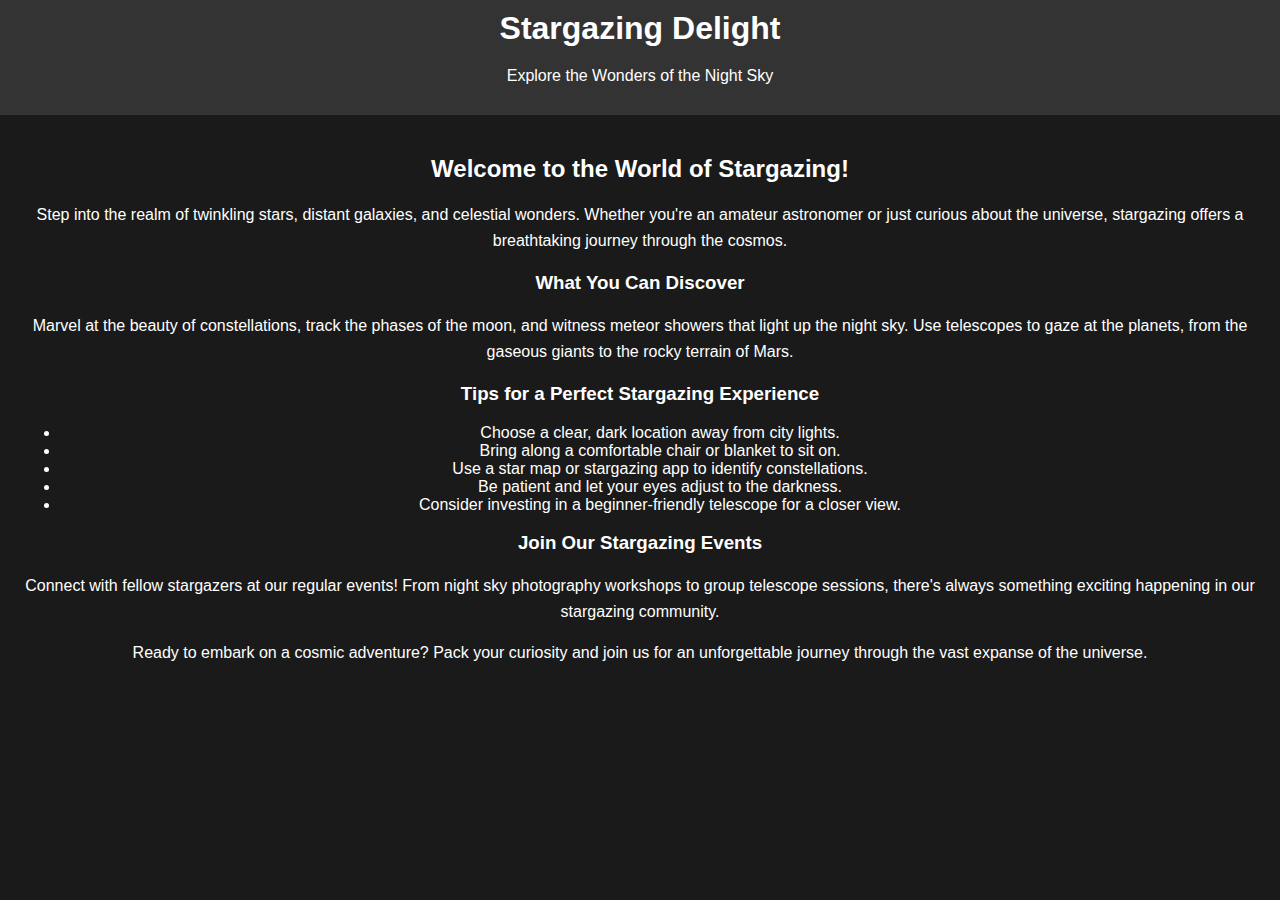
<file: resources/index.html>
<!DOCTYPE html>
<html lang="en">
<head>
    <meta charset="UTF-8">
    <meta name="viewport" content="width=device-width, initial-scale=1.0">
    <title>Stargazing Delight</title>
    <style>
        body {
            font-family: Arial, sans-serif;
            margin: 0;
            padding: 0;
            background-color: #1a1a1a;
            color: #fff;
        }
        header {
            background-color: #333;
            padding: 10px;
            text-align: center;
        }
        h1 {
            margin: 0;
        }
        main {
            padding: 20px;
            text-align: center;
        }
        p {
            line-height: 1.6;
        }
    </style>
</head>
<body>
    <header>
        <h1>Stargazing Delight</h1>
        <p>Explore the Wonders of the Night Sky</p>
    </header>
    <main>
        <h2>Welcome to the World of Stargazing!</h2>
        <p>Step into the realm of twinkling stars, distant galaxies, and celestial wonders. Whether you're an amateur astronomer or just curious about the universe, stargazing offers a breathtaking journey through the cosmos.</p>
        
        <h3>What You Can Discover</h3>
        <p>Marvel at the beauty of constellations, track the phases of the moon, and witness meteor showers that light up the night sky. Use telescopes to gaze at the planets, from the gaseous giants to the rocky terrain of Mars.</p>
        
        <h3>Tips for a Perfect Stargazing Experience</h3>
        <ul>
            <li>Choose a clear, dark location away from city lights.</li>
            <li>Bring along a comfortable chair or blanket to sit on.</li>
            <li>Use a star map or stargazing app to identify constellations.</li>
            <li>Be patient and let your eyes adjust to the darkness.</li>
            <li>Consider investing in a beginner-friendly telescope for a closer view.</li>
        </ul>
        
        <h3>Join Our Stargazing Events</h3>
        <p>Connect with fellow stargazers at our regular events! From night sky photography workshops to group telescope sessions, there's always something exciting happening in our stargazing community.</p>
        
        <p>Ready to embark on a cosmic adventure? Pack your curiosity and join us for an unforgettable journey through the vast expanse of the universe.</p>
    </main>
</body>
</html>
</file>
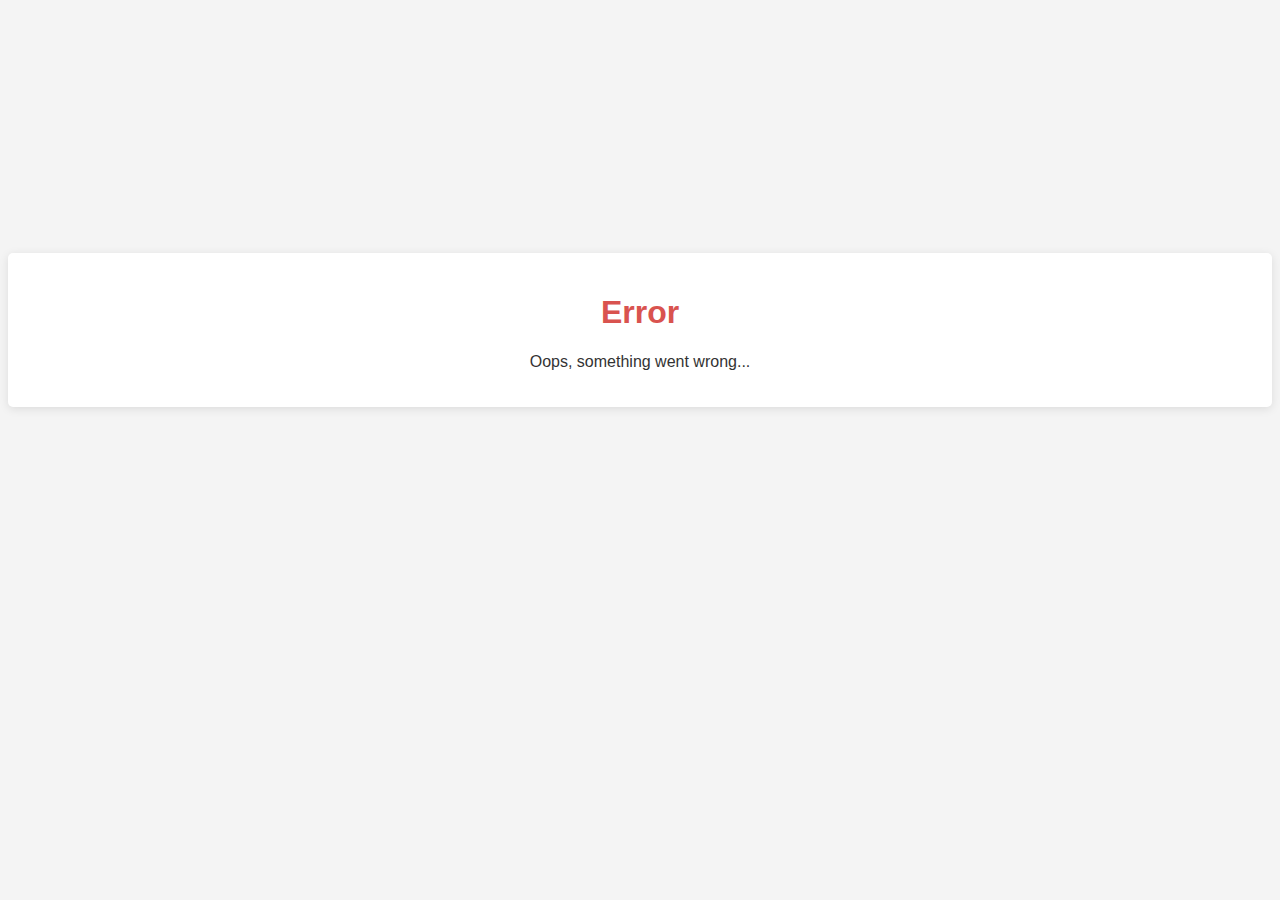
<file: resources/error/index.html>
<!DOCTYPE html>
<html>
<head>
    <title>Error</title>
    <style>
        body {
            font-family: Arial, sans-serif;
            background-color: #f4f4f4;
        }
        .error-container {
            text-align: center;
            margin: 20% auto;
            padding: 20px;
            background-color: #fff;
            border-radius: 5px;
            box-shadow: 0 2px 10px rgba(0, 0, 0, 0.1);
        }
        h1 {
            color: #d9534f;
        }
        p {
            color: #333;
        }
    </style>
</head>
<body>
    <div class="error-container">
        <h1>Error</h1>
        <p>Oops, something went wrong...</p>
    </div>
</body>
</html>
</file>
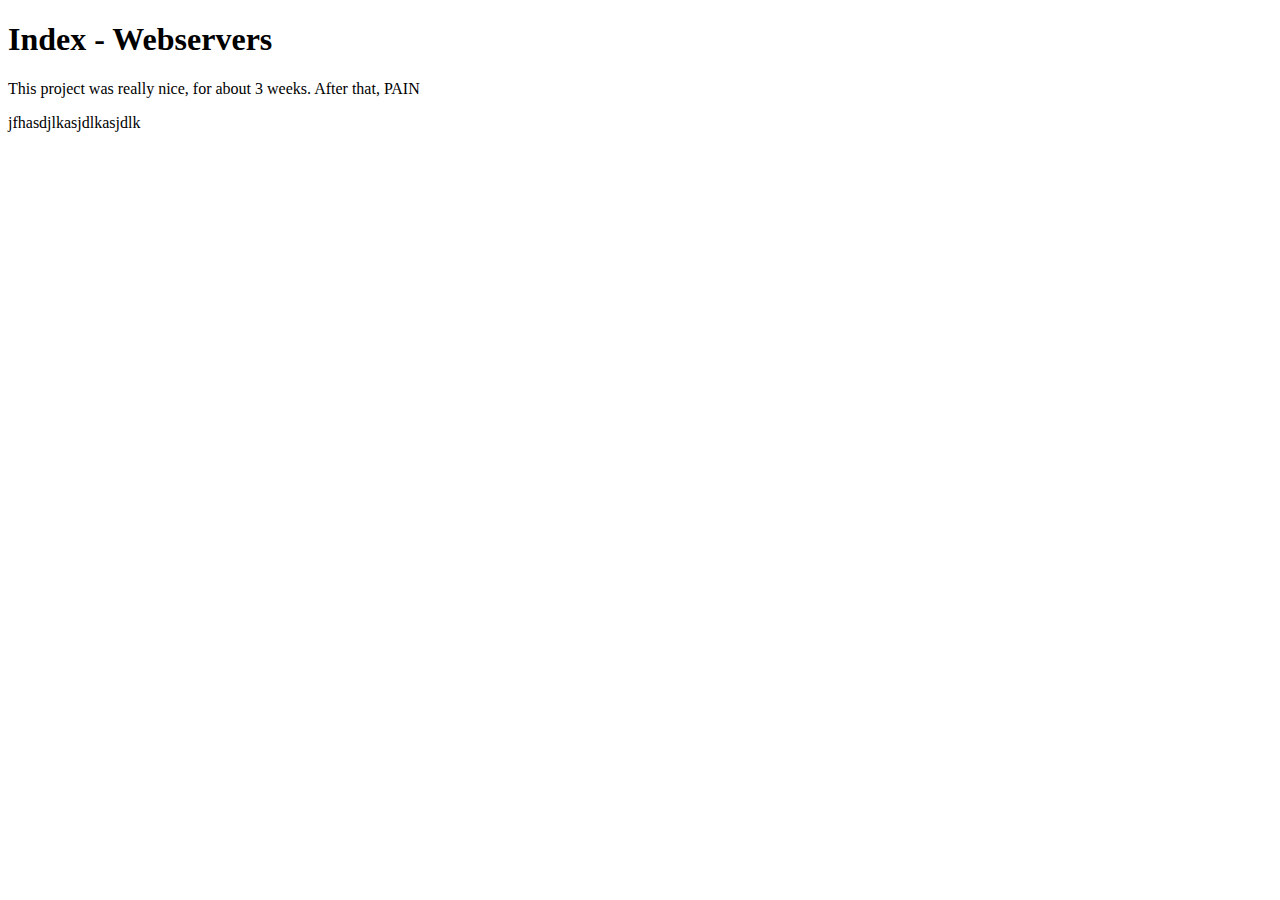
<file: www/resources/index.html>
<!DOCTYPE html>
<html lang="en">
<head>
    <meta charset="UTF-8">
    <meta name="viewport" content="width=device-width, initial-scale=1.0">
    <title>About Potatoes</title>
</head>
<body>
    <h1>Index - Webservers</h1>
    <p>This project was really nice, for about 3 weeks. After that, PAIN</p>
    <p>jfhasdjlkasjdlkasjdlk</p>
</body>
</html>
</file>
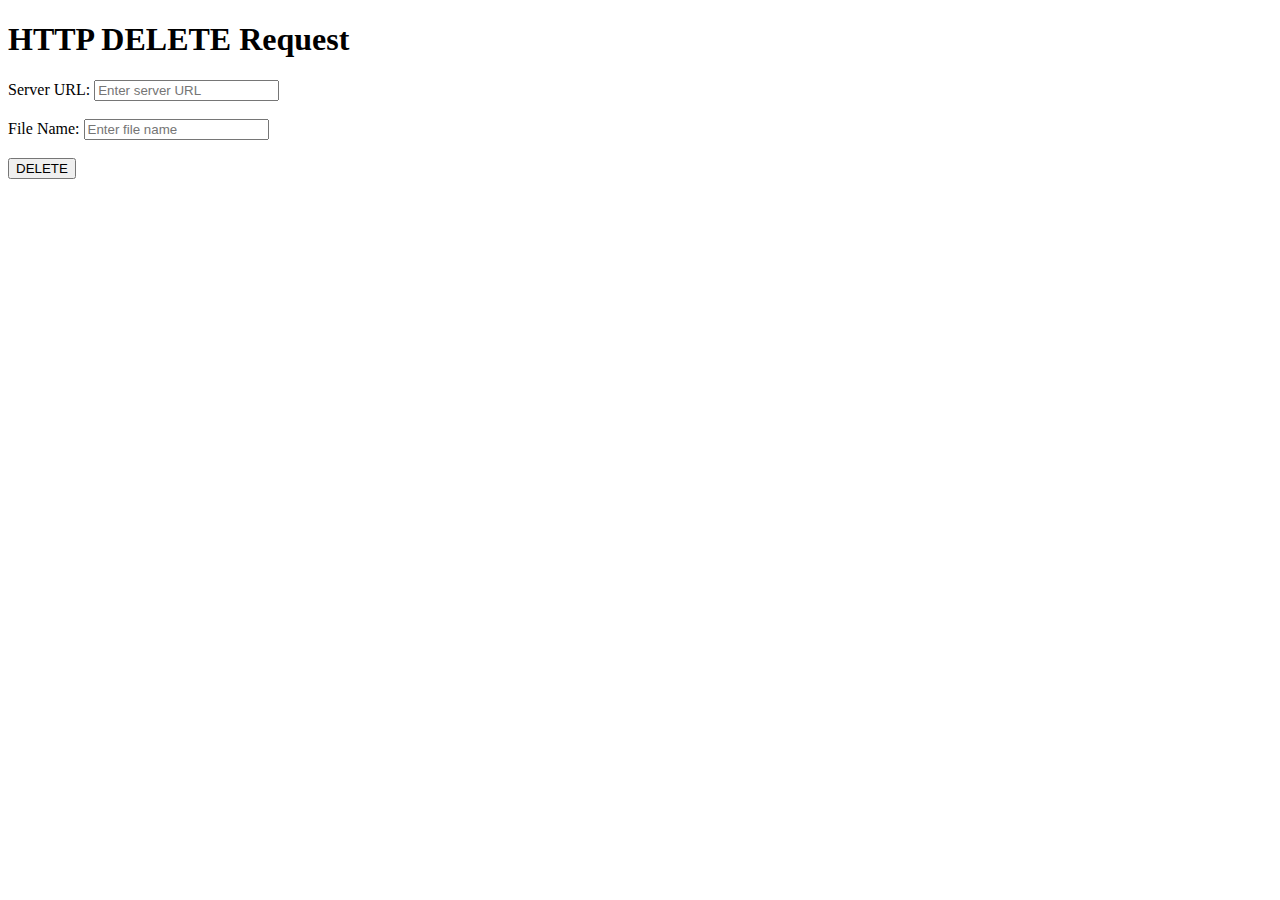
<file: delete.html>
<!DOCTYPE html>
<html lang="en">
<head>
    <meta charset="UTF-8">
    <meta name="viewport" content="width=device-width, initial-scale=1.0">
    <title>HTTP DELETE Request</title>
</head>
<body>
    <h1>HTTP DELETE Request</h1>
    
    <!-- Input for Server URL -->
    <label for="serverUrl">Server URL:</label>
    <input type="text" id="serverUrl" placeholder="Enter server URL"><br><br>

    <!-- Input for File Name -->
    <label for="fileName">File Name:</label>
    <input type="text" id="fileName" placeholder="Enter file name"><br><br>

    <!-- DELETE Button -->
    <button id="deleteButton">DELETE</button>

    <div id="response"></div>

    <script>
        // Get references to the input elements and button
        const serverUrlInput = document.getElementById('serverUrl');
        const fileNameInput = document.getElementById('fileName');
        const deleteButton = document.getElementById('deleteButton');
        const responseDiv = document.getElementById('response');

        // Add a click event listener to the DELETE button
        deleteButton.addEventListener('click', () => {
            const serverUrl = serverUrlInput.value;
            const fileName = fileNameInput.value;

            // Perform the HTTP DELETE request
            fetch(`${serverUrl}/${fileName}`, {
                method: 'DELETE'
            })
            .then(response => {
                if (response.ok) {
                    return response.text();
                } else {
                    throw new Error(`HTTP Error: ${response.status} ${response.statusText}`);
                }
            })
            .then(data => {
                responseDiv.textContent = `DELETE request successful: ${data}`;
            })
            .catch(error => {
                responseDiv.textContent = `Error: ${error.message}`;
            });
        });
    </script>
</body>
</html>
</file>
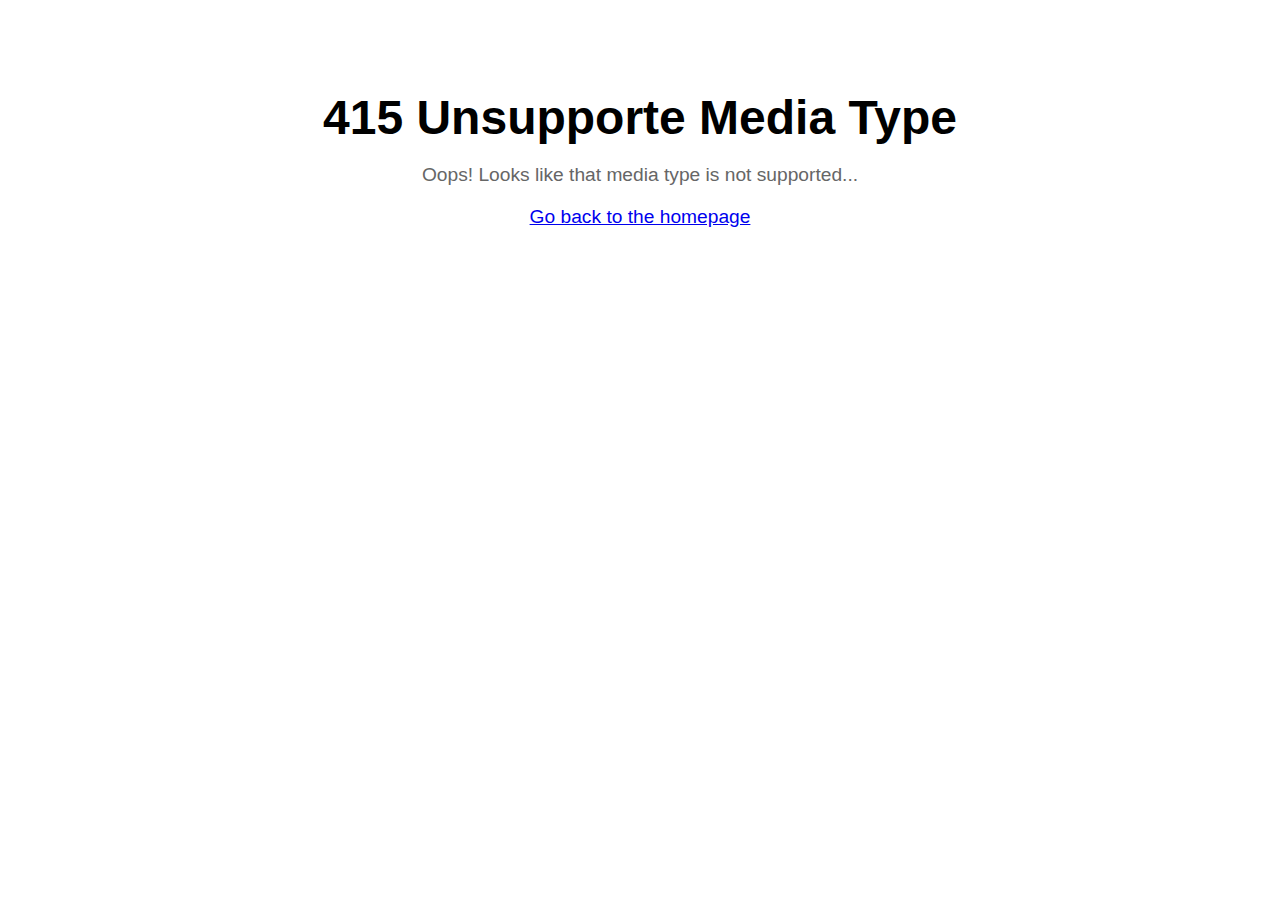
<file: resources/error/415.html>
<!DOCTYPE html>
<html lang="en">
<head>
    <meta charset="UTF-8">
    <meta name="viewport" content="width=device-width, initial-scale=1.0">
    <title>404 Not Found</title>
    <style>
        body {
            font-family: Arial, sans-serif;
            text-align: center;
            padding: 50px;
        }
        h1 {
            font-size: 3em;
            margin-bottom: 10px;
        }
        p {
            font-size: 1.2em;
            color: #666;
        }
    </style>
</head>
<body>
    <h1>415 Unsupporte Media Type</h1>
    <p>Oops! Looks like that media type is not supported...</p>
    <p><a href="/">Go back to the homepage</a></p>
</body>
</html>
</file>
